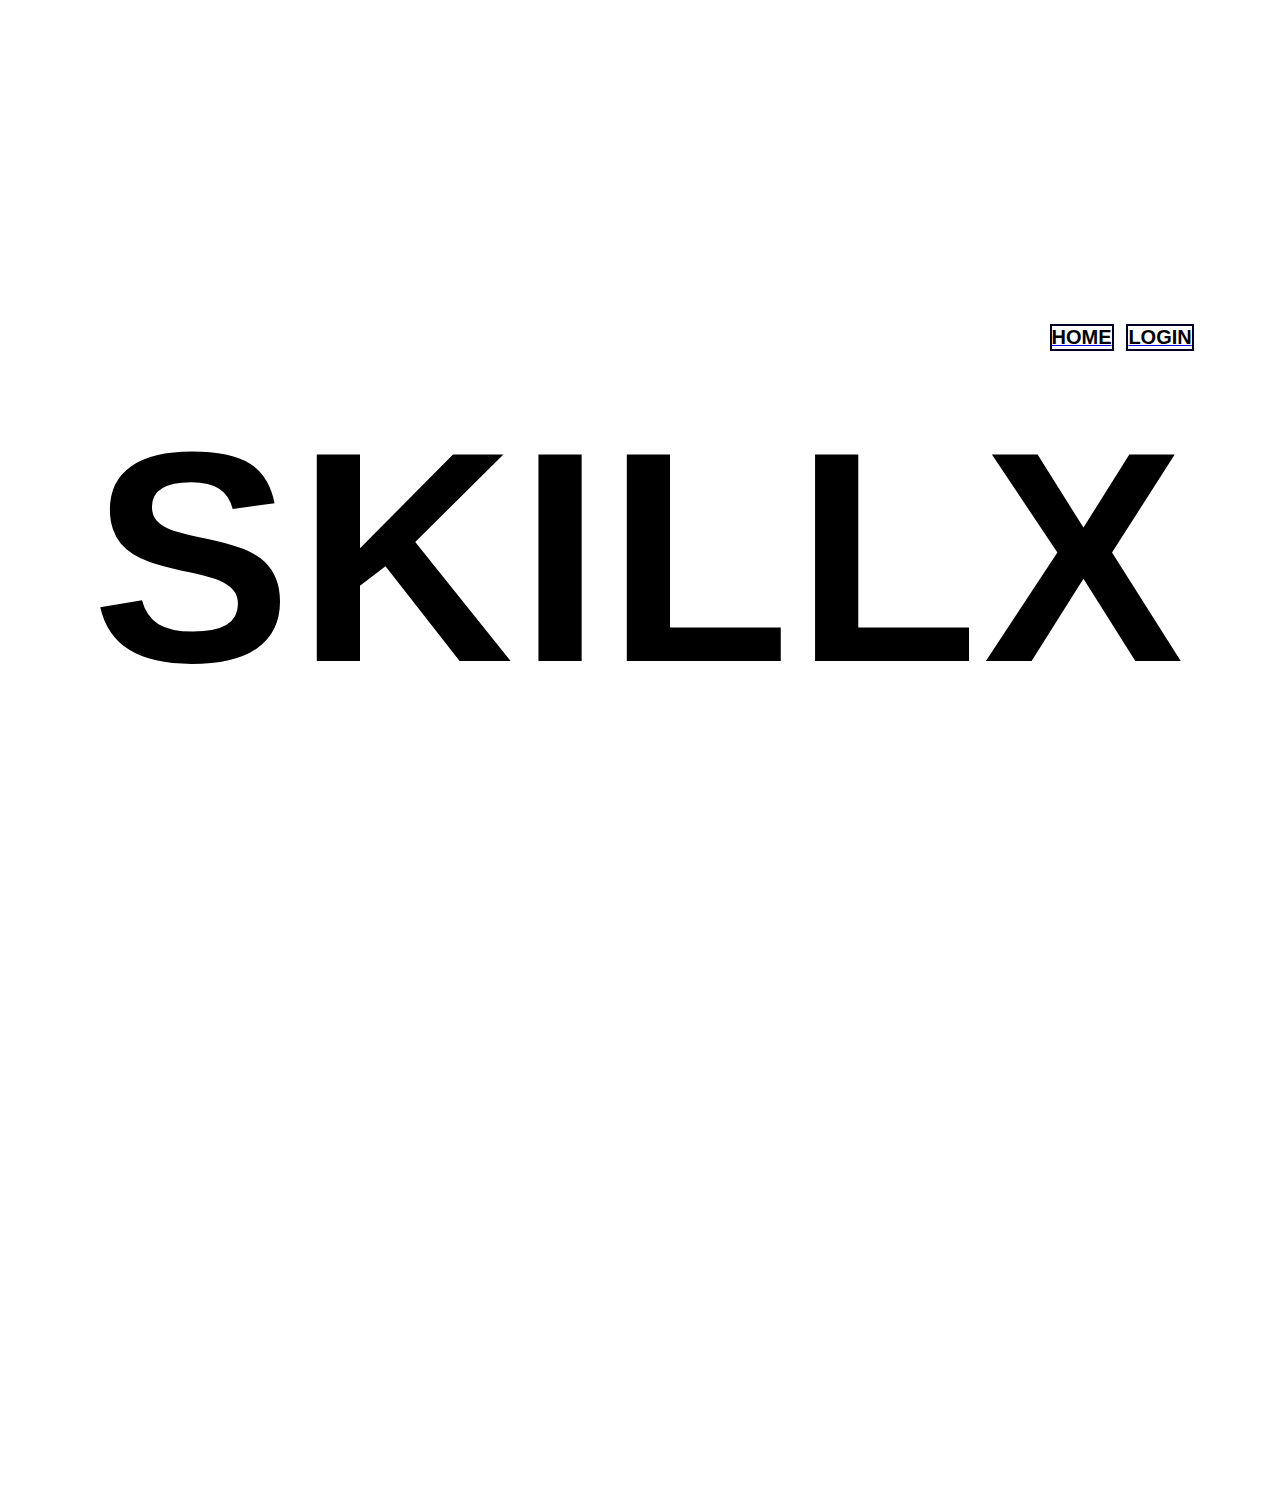
<file: index.html>
<!DOCTYPE html>
<html>
    <head>
        <link rel="stylesheet" href="index.css">
    </head>
    <body>
            <botton><div class="example"><a href="home.html"><b><b>HOME</b></b></a></div></botton>
            <botton><div class="ex"><a href="login.html"><b><b>LOGIN</b></b></a></div></botton>
            <div class="bgcontainer ">
            <div>
                <h1> 
                    <span>S</span> 
                    <span>K</span>
                    <span>I</span>  
                    <span>L</span> 
                    <span>L</span> 
                    <span>X</span>    
                </h1>
            </div>
        </div>
    </body>
</html>
</file>
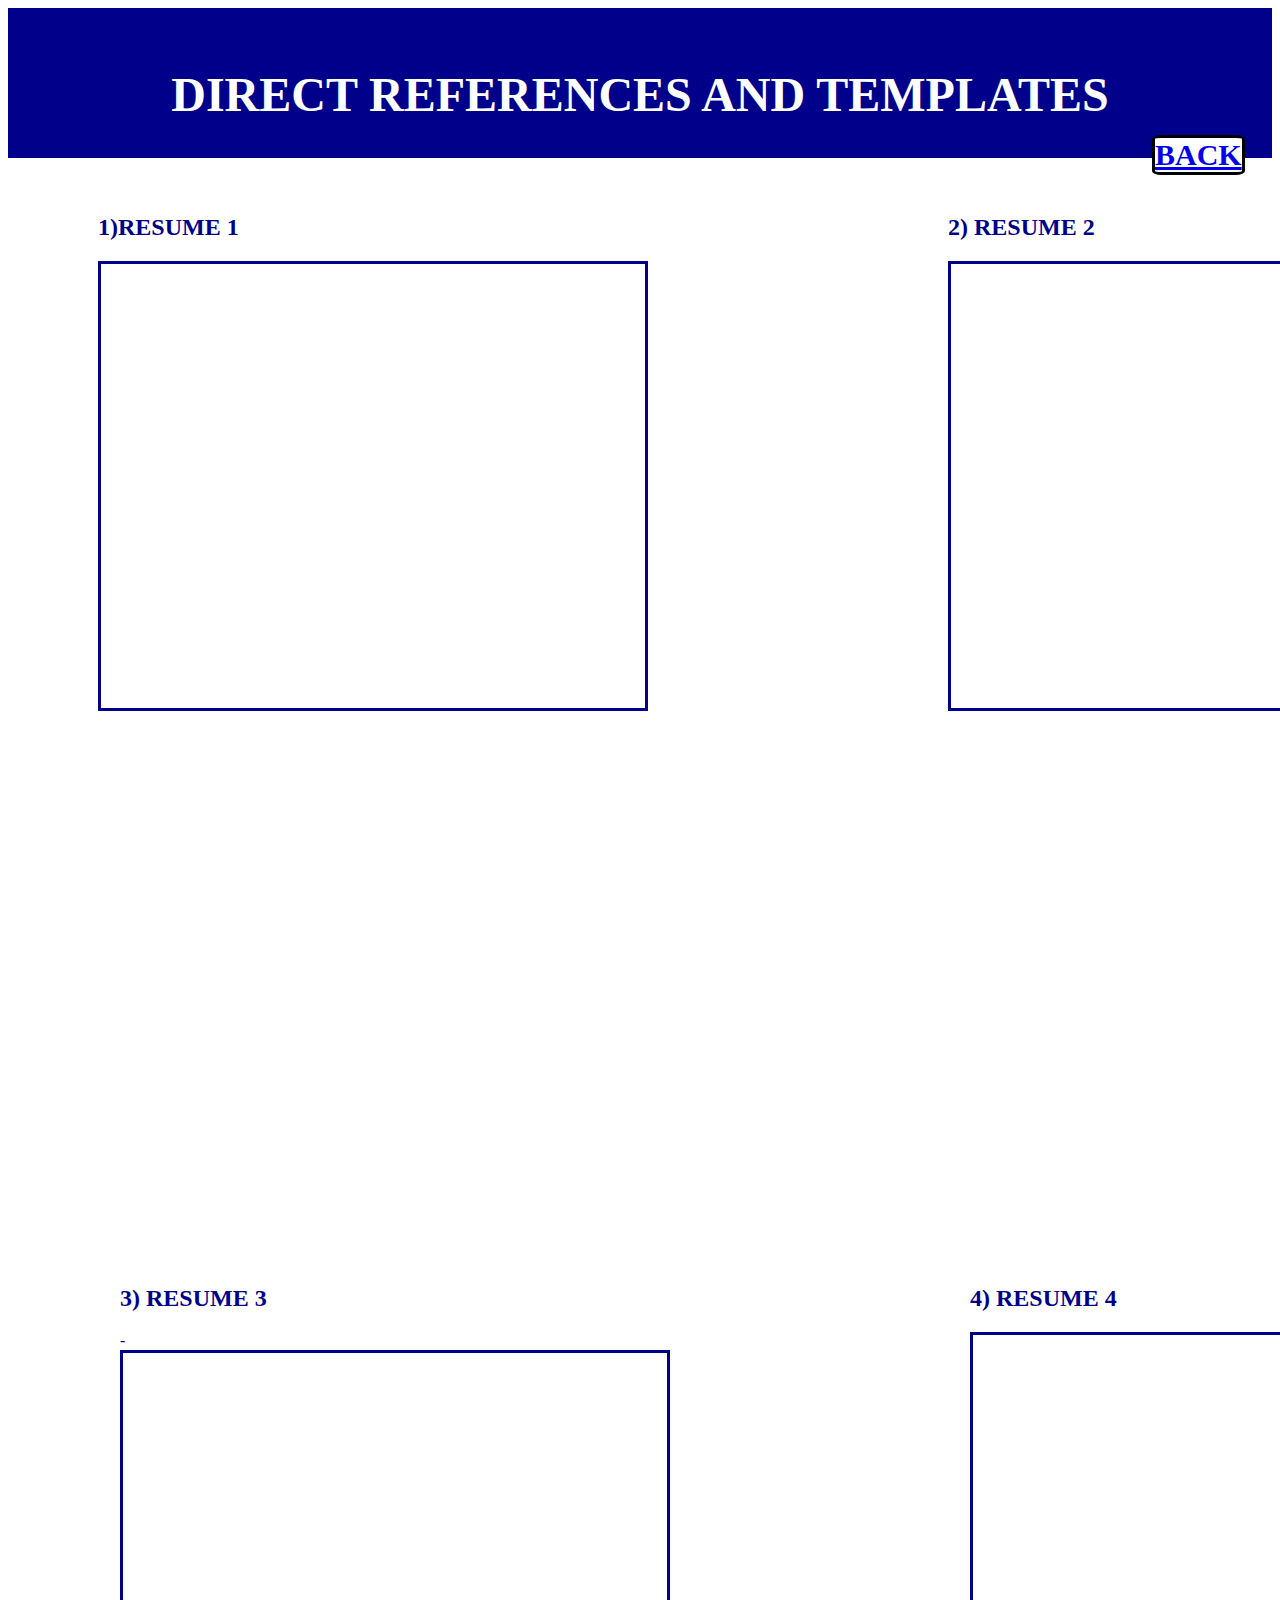
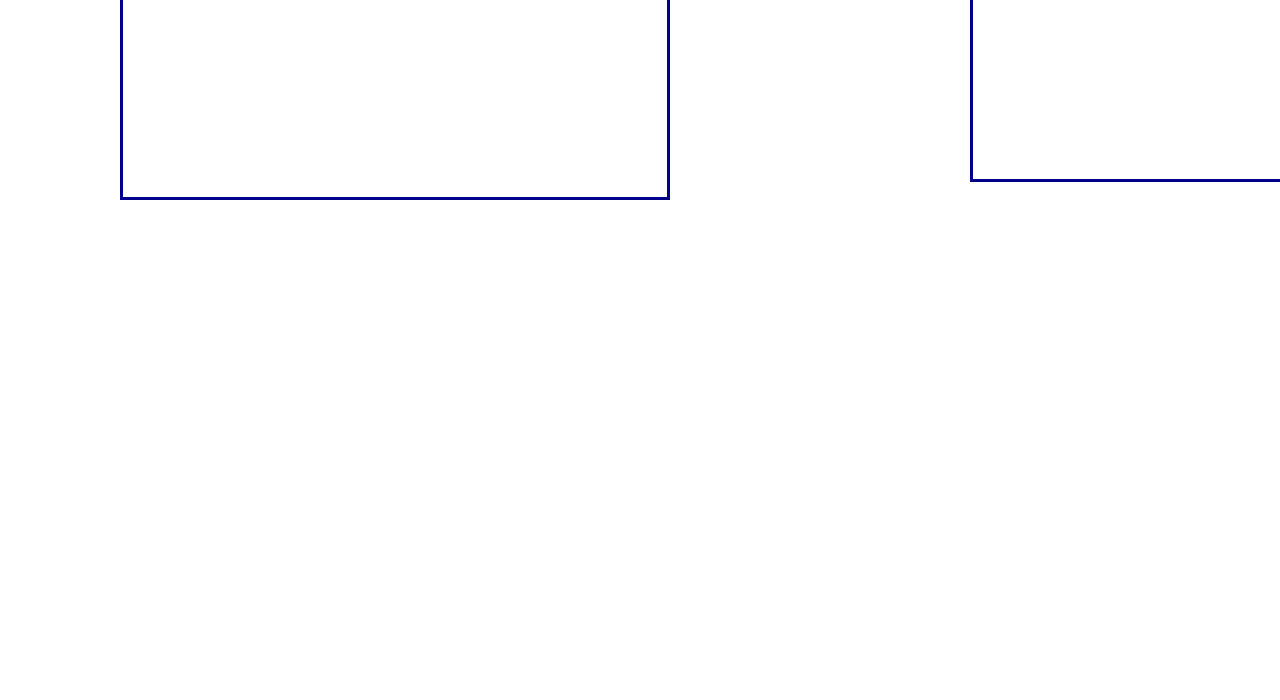
<file: extra.html>
<html>
    <head>
        <link rel="stylesheet" href="extra.css">
        <style>
            #heading
            {
                background-color: darkblue;
                height: 150px;
               font-size: x-large;
            }
            #subh3
            {
                float: left;
            }
            #con2
            {
                float: left;
            }
          
        </style>
    </head>
    <body>
    
        <div id="heading"><br><h1>DIRECT REFERENCES AND TEMPLATES</h1></div>

        <br>
    <div class="container1">
        <div class="subhead1">
            <br>
            <h2>1)RESUME 1</h2>
            <div>
                <iframe src="https://1drv.ms/w/c/90dcb5369d69ad89/EbaWMsm3RGhJkYNKFxoFK5cBghqeMfn6mAp2lSjfgFoqTg?e=y17gTP" width="550px" height="450px"></iframe>
            </div>
        </div>

        <div class="subhead2">
            <br>
            <h2>2) RESUME 2</h2>
      
            <div>
                
                <iframe src="https://1drv.ms/w/c/90dcb5369d69ad89/ETzdIB0FjRJBkiuPUF4d4vMBb3ZNNHaSj7BMyJtdV3m1Kg?e=OzC0Kt" width="550px" height="450px"></iframe>
        </div>
    </div>
</div>
    <br>
    <div class="container2">
        <div class="subhead3" id="subh3">
            <br>
            <br>
            <h2>3) RESUME 3</h2>-
            <div>
                <iframe src="https://1drv.ms/w/c/90dcb5369d69ad89/EV0l07MXj2VHufO-lQ11TrUBVvhhMsDmN6vBXCF7KZ8qwA?e=5KJhXZ" width="550px" height="450px"></iframe>
            </div>
        </div>
        <div class="subhead4">
            <br>
            <br>
            <h2>4) RESUME 4</h2>
            <div>
                <iframe src="https://1drv.ms/w/c/90dcb5369d69ad89/Eca8C5kcIMlApA8-QowHrQUBx8C-uNln8mX2Qjs1WOgrKQ?e=jBZ4cw" width="530px" height="450px"></iframe>
            </div>
        </div>
    </div>
    <div id="back">
        <a href="home.html"><b>BACK</b></a></div>
    </div>
    </body>

</html>
</file>
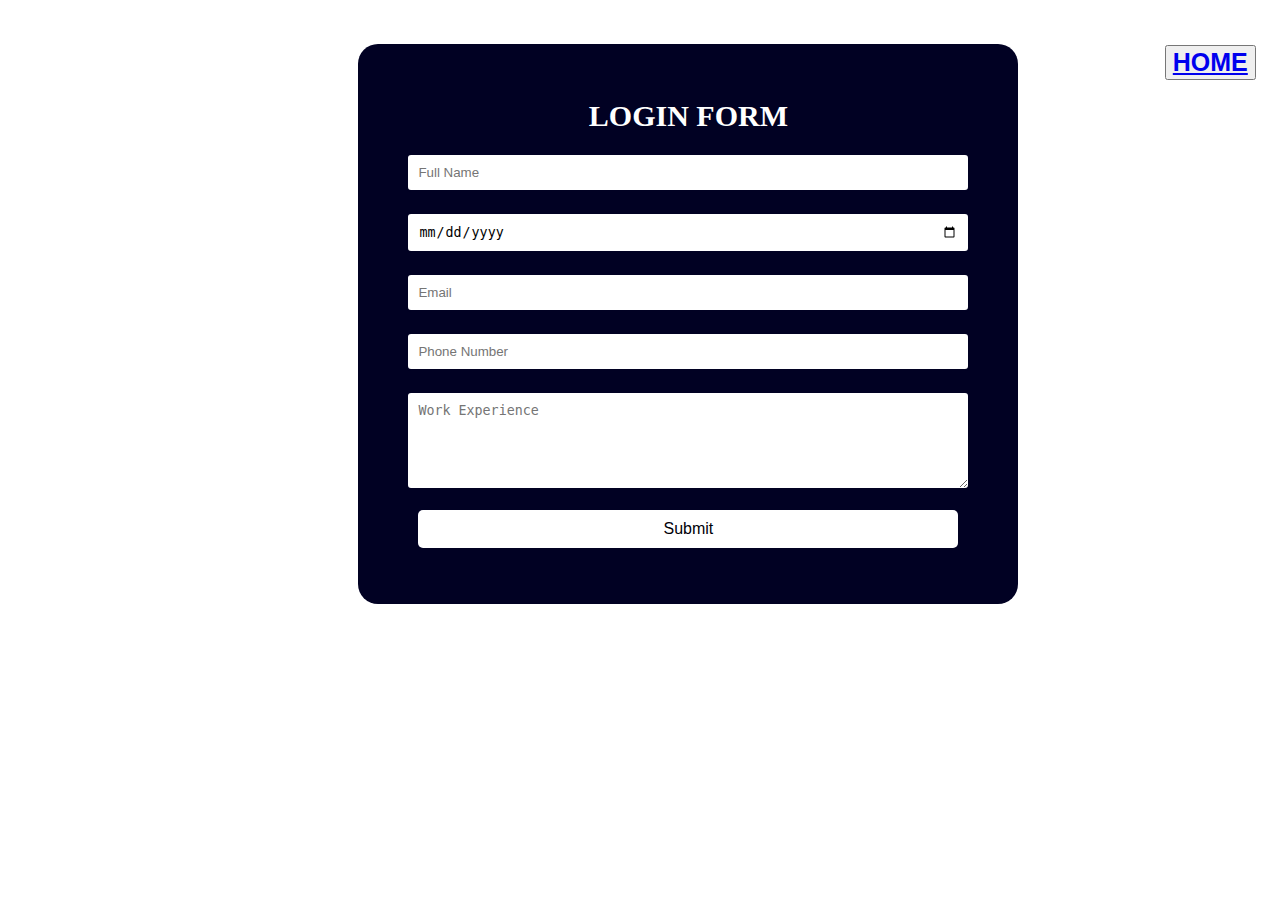
<file: login.html>
<!DOCTYPE html>
<html>
<head>
    <title>LOGIN FORM</title>
    <link rel="stylesheet" href="login.css">
</head>
<body>
        <button id="back"><a href="home.html"><b>HOME</b></a></div></button>
    <br>
    <br>
    <div class="form-container">
        <h2><b>LOGIN FORM</b></h2>
        <form>
            <input type="text" name="NAME" placeholder="Full Name" required>
            <input type="date" name="DATE OF BIRTH" placeholder="Date of Birth" required>
            <input type="email" name="EMAIL" placeholder="Email" required>
            <input type="tel" name="PHONE NUMBER" placeholder="Phone Number" required>
            <textarea name="experience" rows="5" placeholder="Work Experience"></textarea>
       <b><b><input type="submit" value="Submit"></b></b><b>
        </form>
    </div>
</body>
</html
</file>
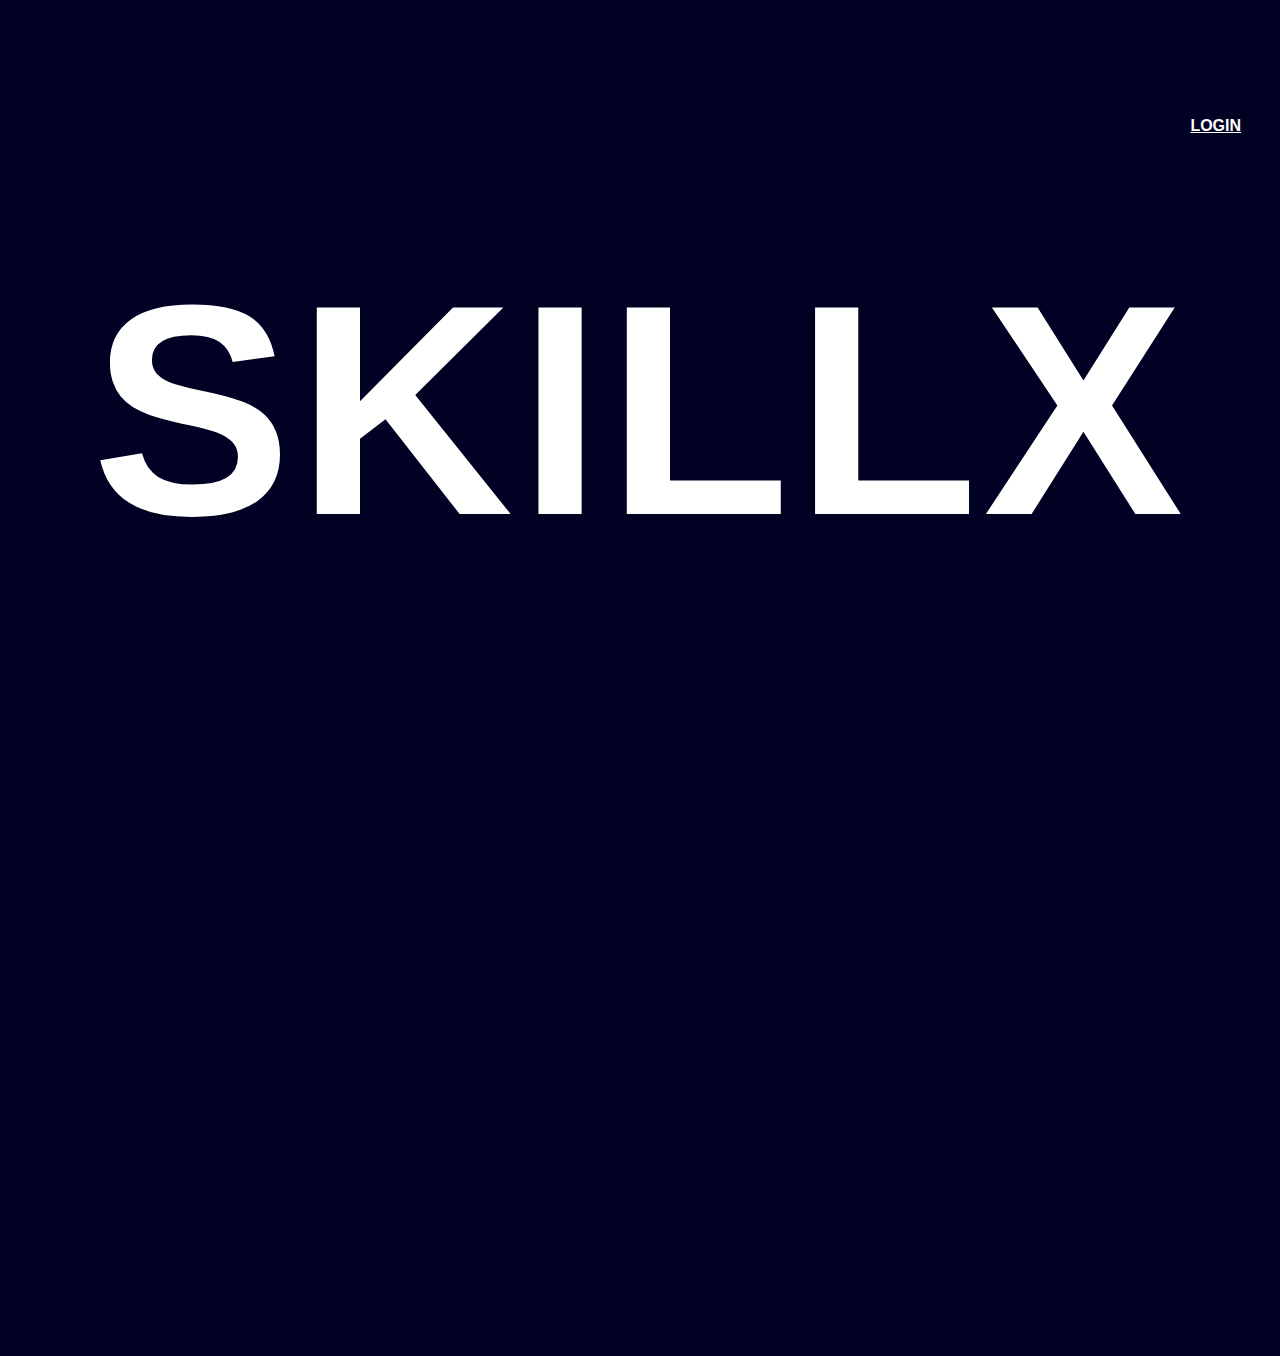
<file: page1.html>
<!DOCTYPE html>
<html>
    <head>
        <link rel="stylesheet" href="page1.css">
    </head>
    <body >
        <div class="ex"><a href="login.html"><b>LOGIN</b></a></div>
        <div>
            <br>
            <br>
        <h1> 
        <span>S</span> 
        <span>K</span>
        <span>I</span>  
        <span>L</span> 
        <span>L</span> 
        <span>X</span>    
        </h1>
        <br>
    </div>
    </body>
</html>
</file>
<file: index.css>
.example{
    position: absolute;
    left: 82%;
    top: 36%;
    border: 2px solid  rgb(1, 1, 35);
    font-size:medium;
}
.ex{
    position: absolute;
    left: 88%;
    top: 36%;
    border: 2px solid  rgb(1, 1, 35);
    font-size:medium;
}
b{
    color:black;
    font-size:20px;
}
body{
    background-image: url("https://images.pexels.com/photos/876467/pexels-photo-876467.jpeg?auto=compress&cs=tinysrgb&w=1260&h=750&dpr=1");
    background-size: cover;
    display: flex;
    justify-content: center;
    align-items: center;
    margin: 0;
    font-family:'Arial', sans-serif;
}
h1{
    margin-top: 35%;
    height: 100vh;
    display: flex;
    color: black;
    font-size: 300px;
    letter-spacing: 5px;
}

body{
    display: flex;
    justify-content: center;
    align-items: center;
    margin: 0;
    font-family:'Arial', sans-serif;
}
</file>
<file: extra.css>
*{
    box-sizing: border-box;
}
h1
{
    
    color: white;
    text-align: center;
}
.subhead1
{
    color: darkblue;
}
.subhead2
{
    color: darkblue;
    padding: 0 300px;
}
.subhead3
{
    color: darkblue;
    float: left;
}
.subhead4
{
    color: darkblue;
    padding: 0 300px;
}
.container1
{
  
    display: flex;
    padding: 0 90px ;
}
    iframe
{
    border: 3px solid darkblue;
}
.container2
{
    
    display: flex;
    padding: 500 100px ;
    position: absolute;
    left: 20px;
}
    iframe
{
    border: 3px solid darkblue;
}
#back{
    position: absolute;
    top:15%;
    left:90%;
    background-color:white;
    border: 3px solid black;
    color:black;
    font-size: 30px;
    border-radius: 10%;
}
</file>
<file: login.css>
.form-container {
    background-color: rgb(1, 1, 35) ;
    background-size: cover;
    padding: 30px;
    border-radius: 20px;
    height: 500px;
    width: 600px;
    color:rgb(1, 1, 35); 
    text-align: center; 
    left:60%;
    margin: auto;
   }
.form-container h2 {
    background-color: rgb(1, 1, 35) ;
    margin-bottom: 20px;
    font-size:30px;
    color: white 
}
.form-container input,
.form-container textarea {
    width: 90%; 
    padding: 10px;
    margin: 20px auto; 
    border-radius: 5px;
    border: 2px solid  rgb(1, 1, 35);
    display: block;
    border-color:rgb(1, 1, 35) ;
}
.form-container input[type="submit"] {
    background-color: white  ;
    color: rgb(0, 0, 7);
    cursor: pointer;
    border: none; 
    padding: 10px 20px;
    border-radius: 5px;
    font-size: 16px;
}

.form-container input[type="submit"]:hover {
    background-color:white;
}
.form-container{
    position: absolute;
    right:30%;
    left: 28%;
}
body{
    background-color:  white;
}
#back{
    position: absolute;
    left:91%;
    top: 5%;
    font-size: 25px;
    color: rgb(0, 0, 7) ;
}
</file>
<file: page1.css>
a{
    color: white;
}
.ex{
    color: white;
    position: absolute;
    left: 93%;
    top: 13%
}
body{
    display: flex;
    justify-content: center;
    align-items: center;
    background-color: rgb(1, 1, 35);
    margin: 0;
    font-family:'Arial', sans-serif;
}
h1{
    height: 100vh;
    display: flex;
    color: white;
    font-size: 300px;
    letter-spacing: 5px;
}
h1 span{
    display:inline-block;
    animation: skillx 0.6s ease infinite;
}
h1 span:nth-child(2)
{
    animation-delay: 0.1s;
}
h1 span:nth-child(3)
{
    animation-delay: 0.2s;
}
h1 span:nth-child(4)
{
    animation-delay: 0.3s;
}
h1 span:nth-child(5)
{
    animation-delay: 0.4s;
}
h1 span:nth-child(6)
{
    animation-delay: 0.5s;
}
@keyframes skillx {
    0%,100%{
 transform: translateY(0);
    }
 50%{
    transform: translateY(-20px)
    }
}
</file>
